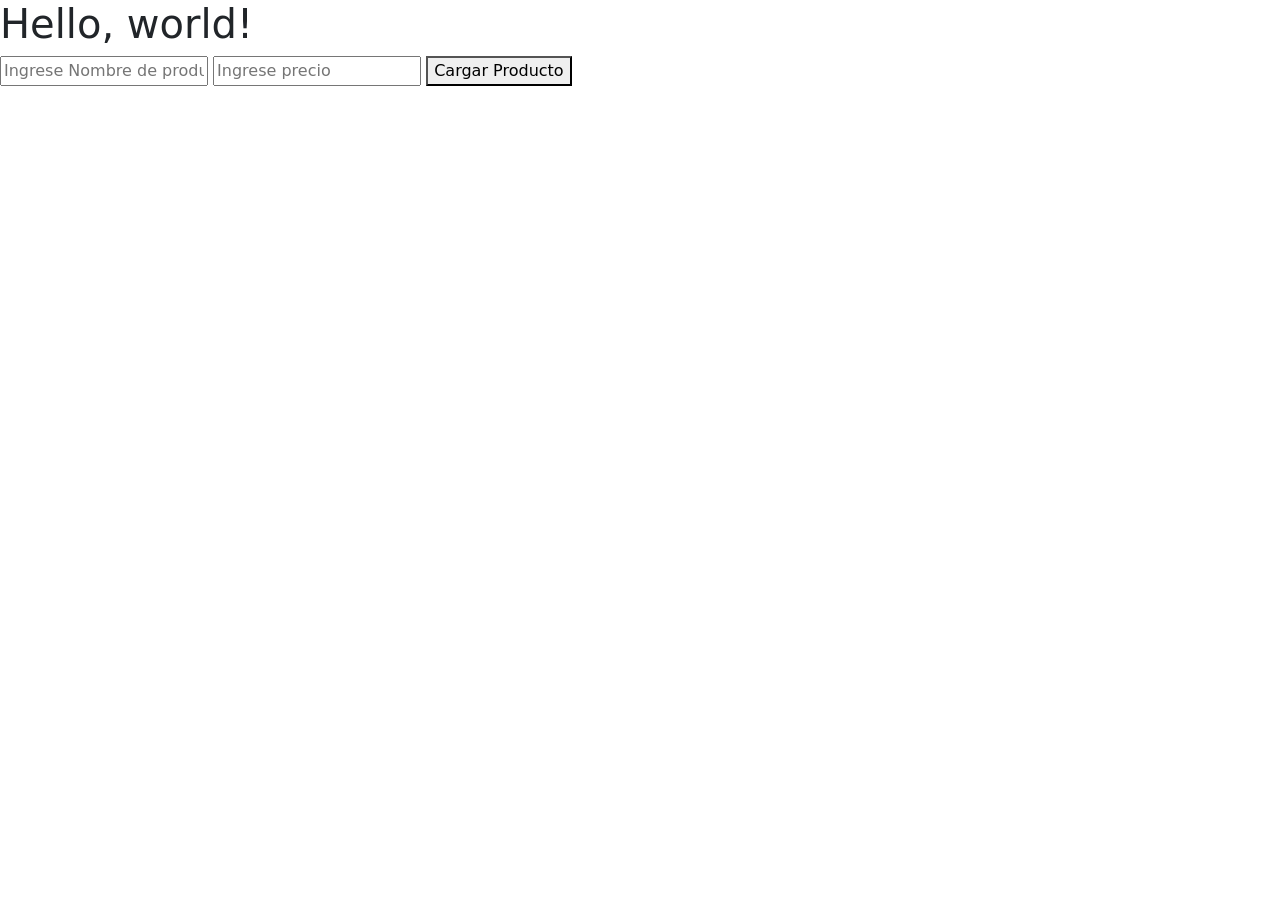
<file: JavaScript/clase7/index.html>
<!doctype html>
<html lang="en">
  <head>
    <meta charset="utf-8">
    <meta name="viewport" content="width=device-width, initial-scale=1">
    <link href="https://cdn.jsdelivr.net/npm/bootstrap@5.1.3/dist/css/bootstrap.min.css" rel="stylesheet" integrity="sha384-1BmE4kWBq78iYhFldvKuhfTAU6auU8tT94WrHftjDbrCEXSU1oBoqyl2QvZ6jIW3" crossorigin="anonymous">

    <title>Hello, world!</title>
  </head>
  <body>
    <h1>Hello, world!</h1>
        <input id="nombre" placeholder="Ingrese Nombre de producto">
        <input id="precio" placeholder="Ingrese precio">
        <button id="cargar">Cargar Producto</button>

    <script src="https://cdn.jsdelivr.net/npm/bootstrap@5.1.3/dist/js/bootstrap.bundle.min.js" integrity="sha384-ka7Sk0Gln4gmtz2MlQnikT1wXgYsOg+OMhuP+IlRH9sENBO0LRn5q+8nbTov4+1p" crossorigin="anonymous"></script>
    <script src="./script.js"></script>
  </body>
</html>
</file>
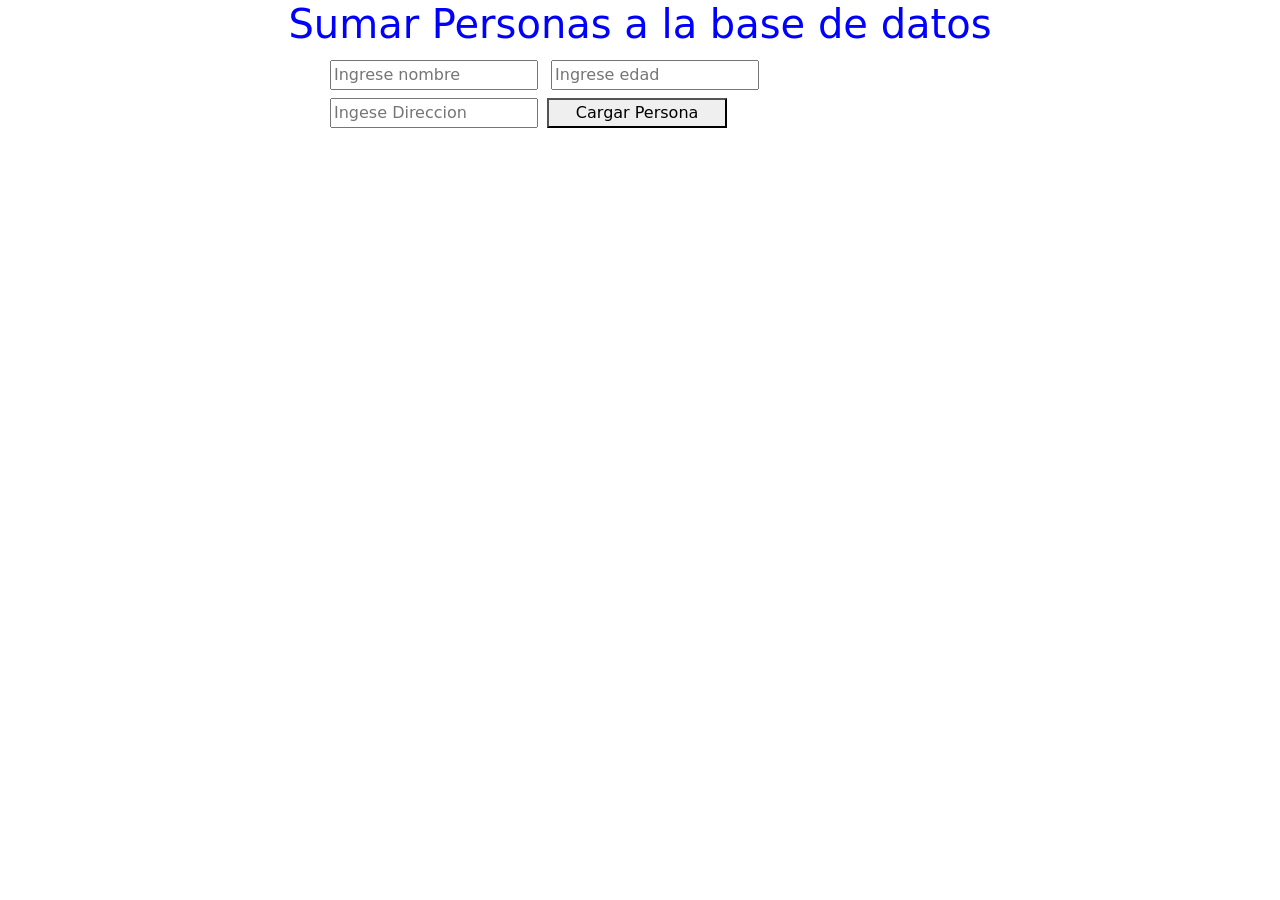
<file: JavaScript/clase9/index.html>
<!doctype html>
<html lang="en">
  <head>
    <meta charset="utf-8">
    <meta name="viewport" content="width=device-width, initial-scale=1">
    <link href="https://cdn.jsdelivr.net/npm/bootstrap@5.1.3/dist/css/bootstrap.min.css" rel="stylesheet" integrity="sha384-1BmE4kWBq78iYhFldvKuhfTAU6auU8tT94WrHftjDbrCEXSU1oBoqyl2QvZ6jIW3" crossorigin="anonymous">
    <link rel="stylesheet" href="./estilos.css">
    <title>Clase 9</title>
  </head>
  <body>
      <h1 class="titulo">Sumar Personas a la base de datos</h1>
    <div class="row justify-content-center">
     <div class="col-6 ">
        <input class="m-1" placeholder="Ingrese nombre" id="nombre" type="text">
        <input class="m-1" placeholder="Ingrese edad"  id="edad" type="text">
        <input class="m-1" placeholder="Ingese Direccion" id="direccion" type="text"> 
        <button id="boton" class="boton">Cargar Persona</button>
    </div>
</div>    
    <script src="./script.js"></script>
    <script src="https://cdn.jsdelivr.net/npm/bootstrap@5.1.3/dist/js/bootstrap.bundle.min.js" integrity="sha384-ka7Sk0Gln4gmtz2MlQnikT1wXgYsOg+OMhuP+IlRH9sENBO0LRn5q+8nbTov4+1p" crossorigin="anonymous"></script>
  </body>
</html>
</file>
<file: JavaScript/clase9/estilos.css>
.titulo{
    color: blue;
    text-align: center;
}
.boton{
    width: 180px;
}
</file>
